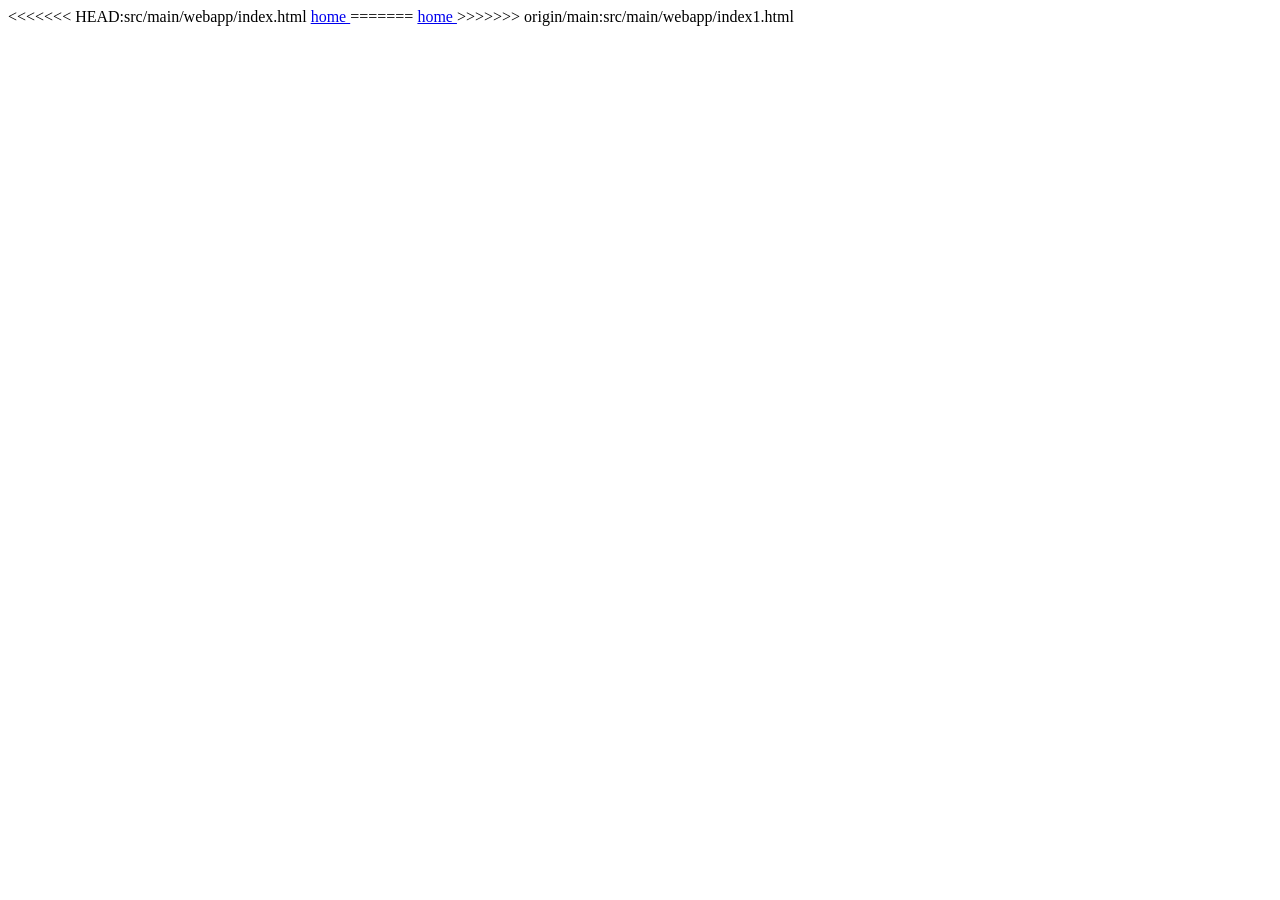
<file: src/main/webapp/index1.html>
<!DOCTYPE html>
<html>
<head>
<meta charset="ISO-8859-1">
<title>Insert title here</title>
</head>
<body>
<<<<<<< HEAD:src/main/webapp/index.html
<a href="index.jsp"> home </a>
=======
<a href="src/main/webapp/index.jsp">home </a>
>>>>>>> origin/main:src/main/webapp/index1.html

</body>
</html>
</file>
